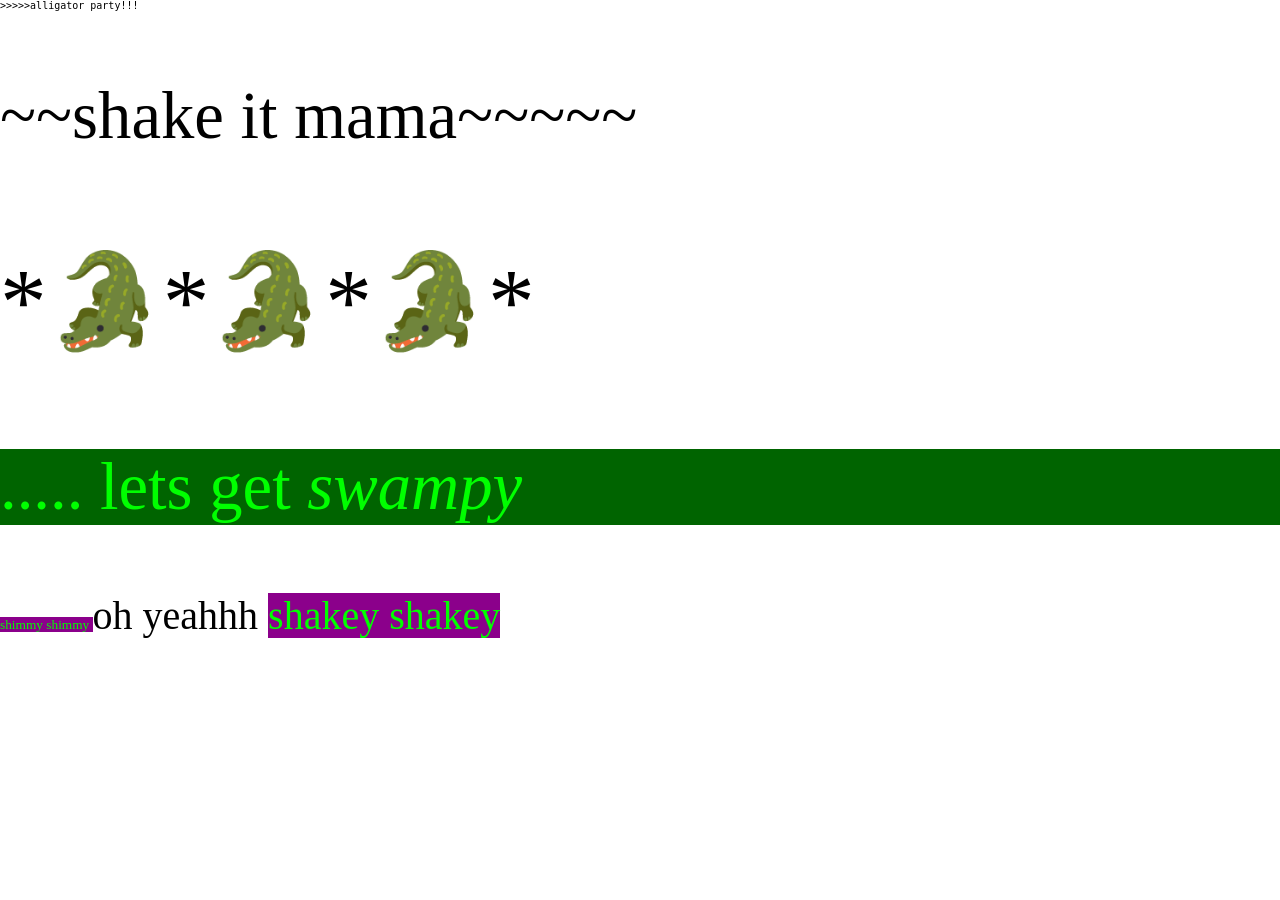
<file: Class13/index.html>
<html>
	<head>
		<title> Class 13 Demo </title>
		<meta name="viewport" content="width=device-width" />

		<!-- link the css -->
		<link rel="stylesheet" href="style.css"/>
	</head>


	<body>
		<p id="important">
			>>>>>alligator party!!!
		</p>
		<!-- add p tag -->
		<p> 
			~~shake it mama~~~~~
		</p>

		<!-- ass a p tag with a class -->
		<!-- class names cant have spaces, spaces make several classes -->

		<p class="croc">
			*🐊*🐊*🐊*
		</p>

		<p class="green">
			..... lets get <em> swampy </em>
		</p>

		<!-- generic inline group -->

		<span class="purple">
			shimmy shimmy
		</span>

		<span class="big">
			oh yeahhh
		</span>

		<span class="big purple">
			shakey shakey
		</span>

		<!-- you can use a class many times -->
		<!-- you can only use an id one time -->


	</body>

</html>
</file>
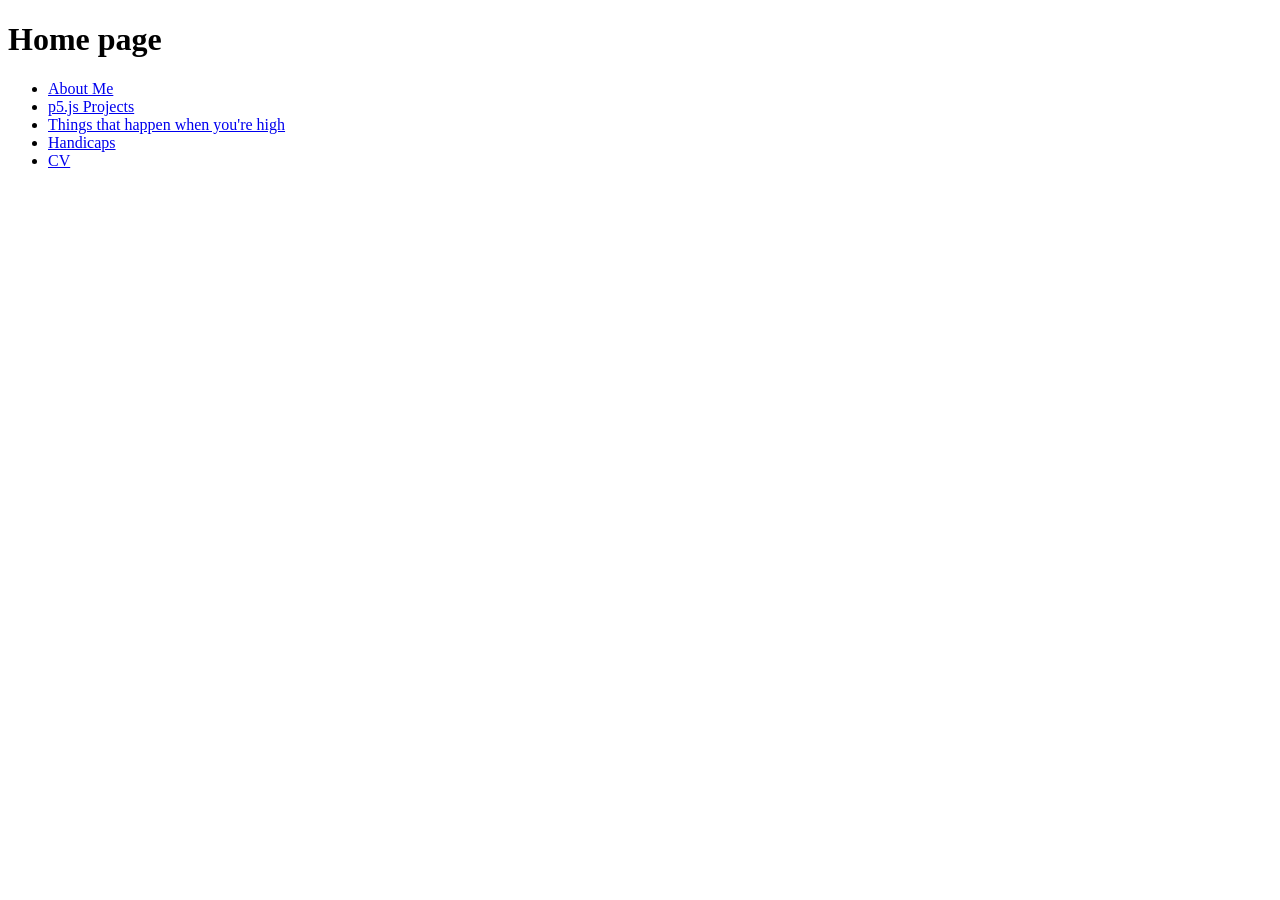
<file: portfolio/index.html>
<!DOCTYPE html>
<head>
  <title>Home page</title>
</head>
<body>
  <h1>Home page</h1>

  <ul>
    <li><a href="about-me.html">About Me</a></li>
    <li><a href="p5-projects.html">p5.js Projects</a></li>
    <li><a href="things-that-happen-when-youre-high.html">Things that happen when you're high</a></li>
    <li><a href="handicaps.html">Handicaps</a></li>
    <li><a href="https://drive.google.com/file/d/1G6LGczjg68KVwYa2l1hdwXFnT37SLbnw/view">CV</a></li>
  </ul>
</body>
</file>
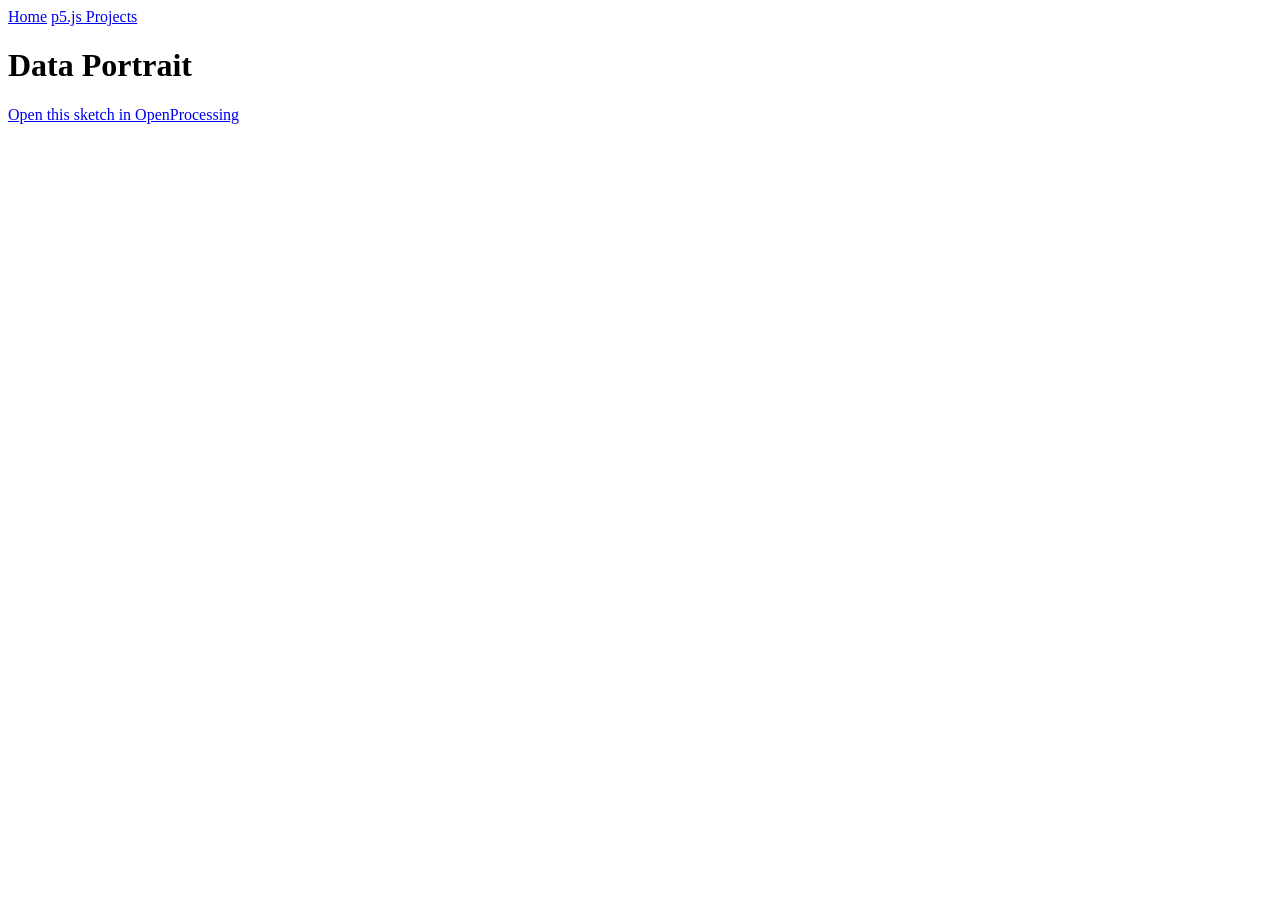
<file: portfolio/data-portrait.html>
<!DOCTYPE html>
<head>
  <title>Data Portrait</title>
</head>
<body>
  <a href="index.html">Home</a>
  <a href="p5-projects.html">p5.js Projects</a>

  <h1>Data Portrait</h1> 
  <p><a href="https://oppr.org/s/VFkTdzmq">Open this sketch in OpenProcessing</a></p>

</body>
</file>
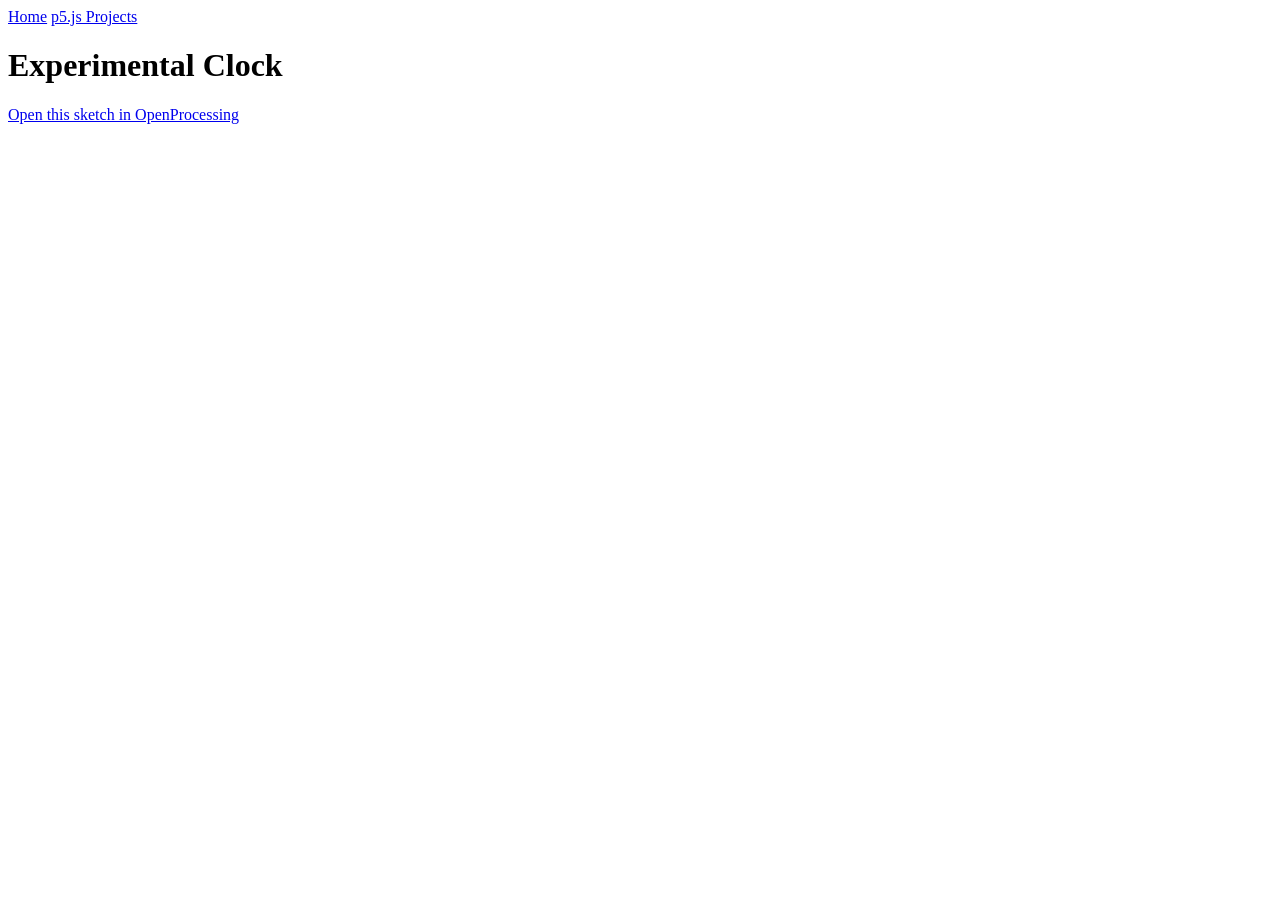
<file: portfolio/experimental-clock.html>
<!DOCTYPE html>
<head>
  <title>Experimental Clock</title>
</head>
<body>
  <a href="index.html">Home</a>
  <a href="p5-projects.html">p5.js Projects</a>

  <h1>Experimental Clock</h1>
<p><a href="https://oppr.org/s/za3BPH1w">Open this sketch in OpenProcessing</a></p>

</body>
</file>
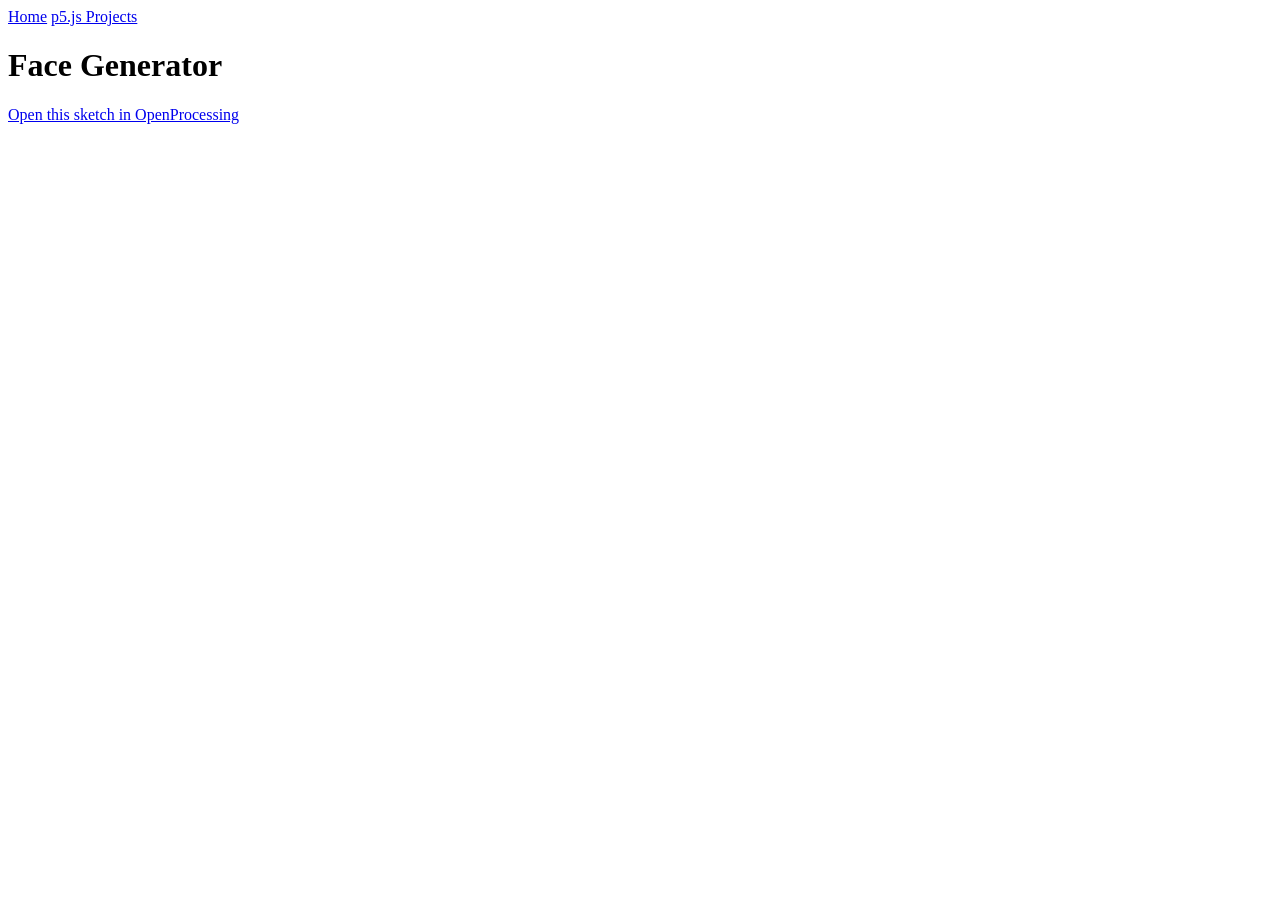
<file: portfolio/face-generator.html>
<!DOCTYPE html>
<head>
  <title>Face Generator</title>
</head>
<body>
  <a href="index.html">Home</a>
  <a href="p5-projects.html">p5.js Projects</a>

  <h1>Face Generator</h1>

  <p><a href="https://oppr.org/s/Dr4BmNyA">Open this sketch in OpenProcessing</a></p>

</body>
</file>
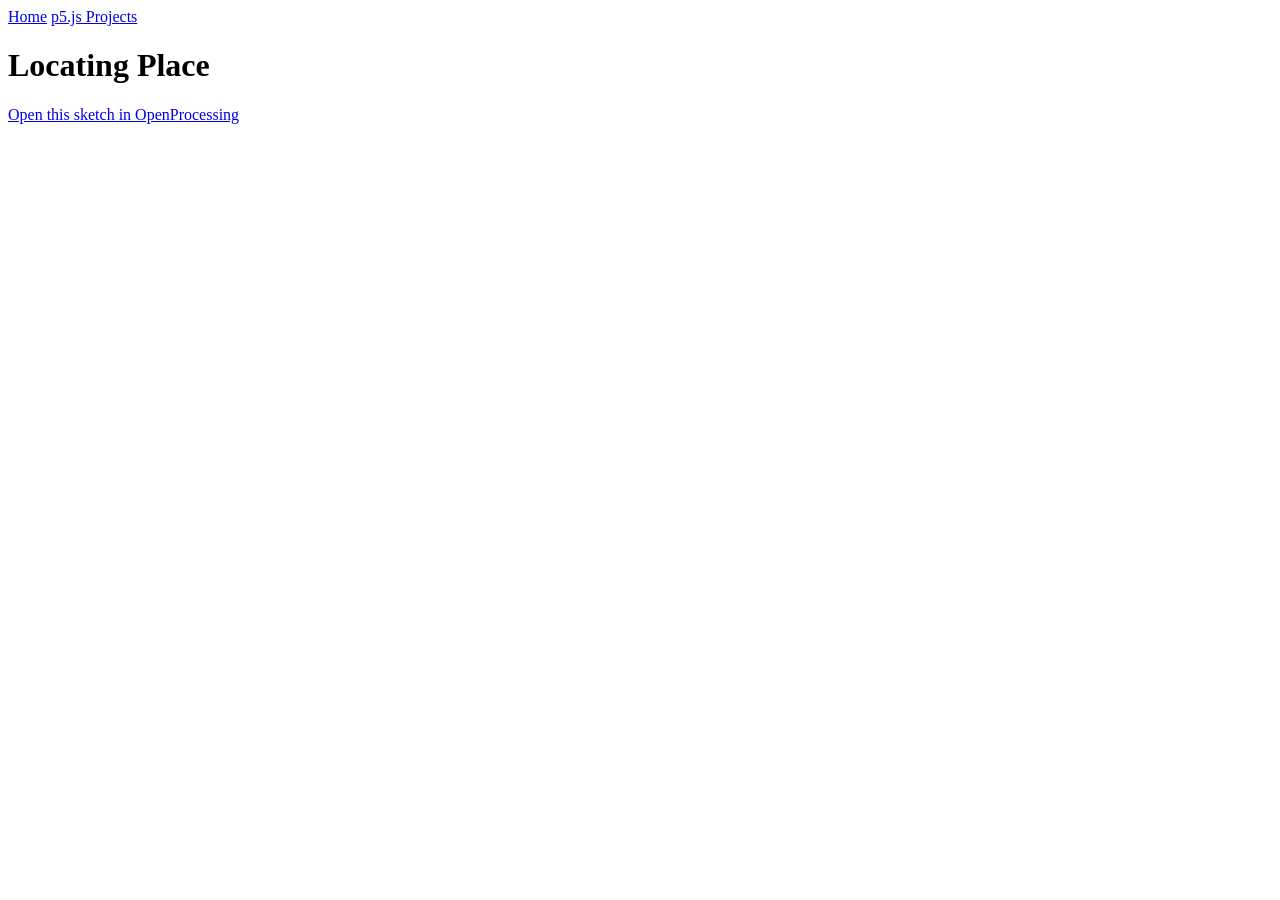
<file: portfolio/locating-place.html>
<!DOCTYPE html>
<head>
  <title>Locating Place</title>
</head>
<body>
  <a href="index.html">Home</a>
  <a href="p5-projects.html">p5.js Projects</a>

  <h1>Locating Place</h1>
  <p><a href="https://oppr.org/s/vVLIndi1">Open this sketch in OpenProcessing</a></p>

</body>
</file>
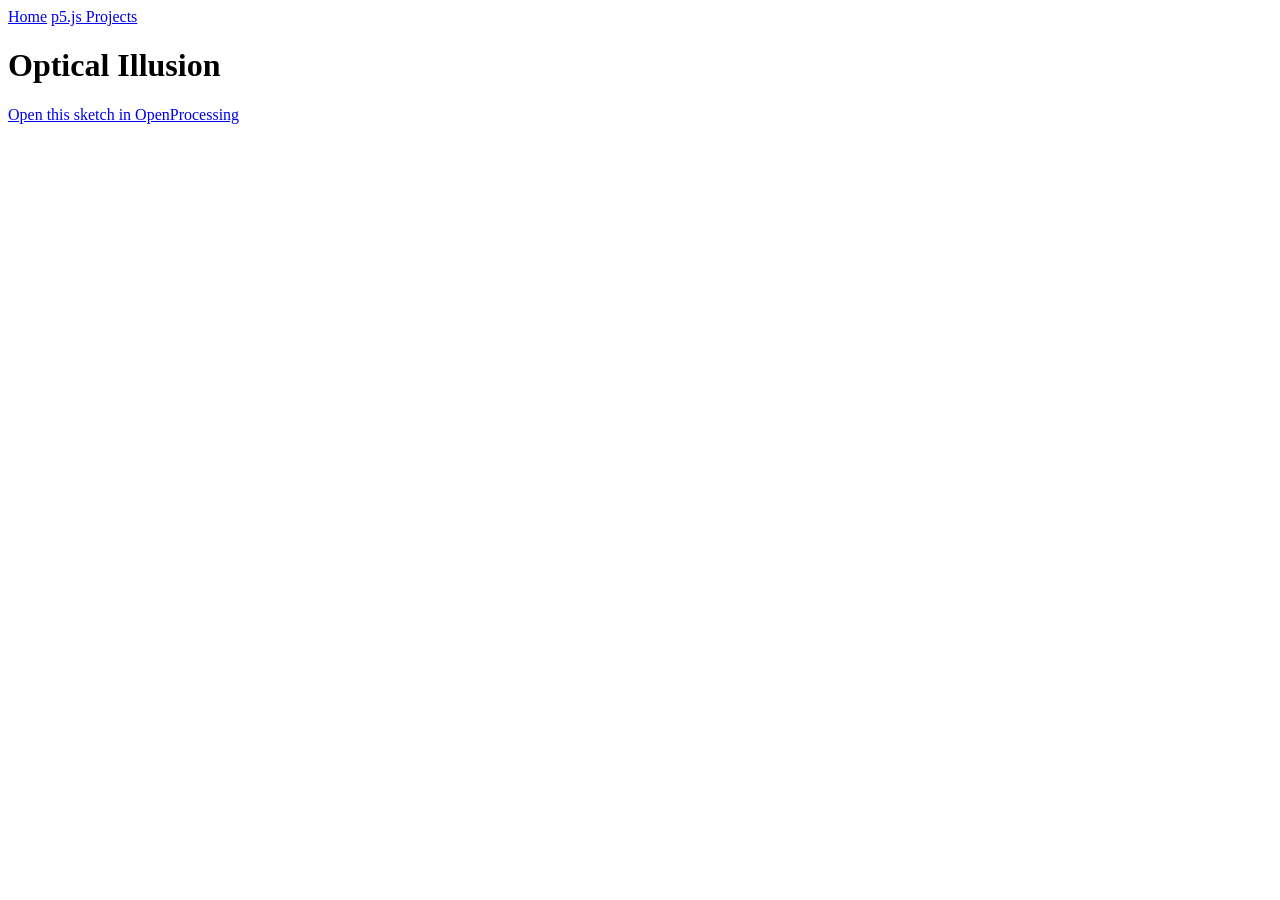
<file: portfolio/optical-illusion.html>
<!DOCTYPE html>
<head>
  <title>Optical Illusion</title>
</head>
<body>
  <a href="index.html">Home</a>
  <a href="p5-projects.html">p5.js Projects</a>

  <h1>Optical Illusion</h1>

  <p><a href="https://oppr.org/s/zRlPfo5d">Open this sketch in OpenProcessing</a></p>

</body>
</file>
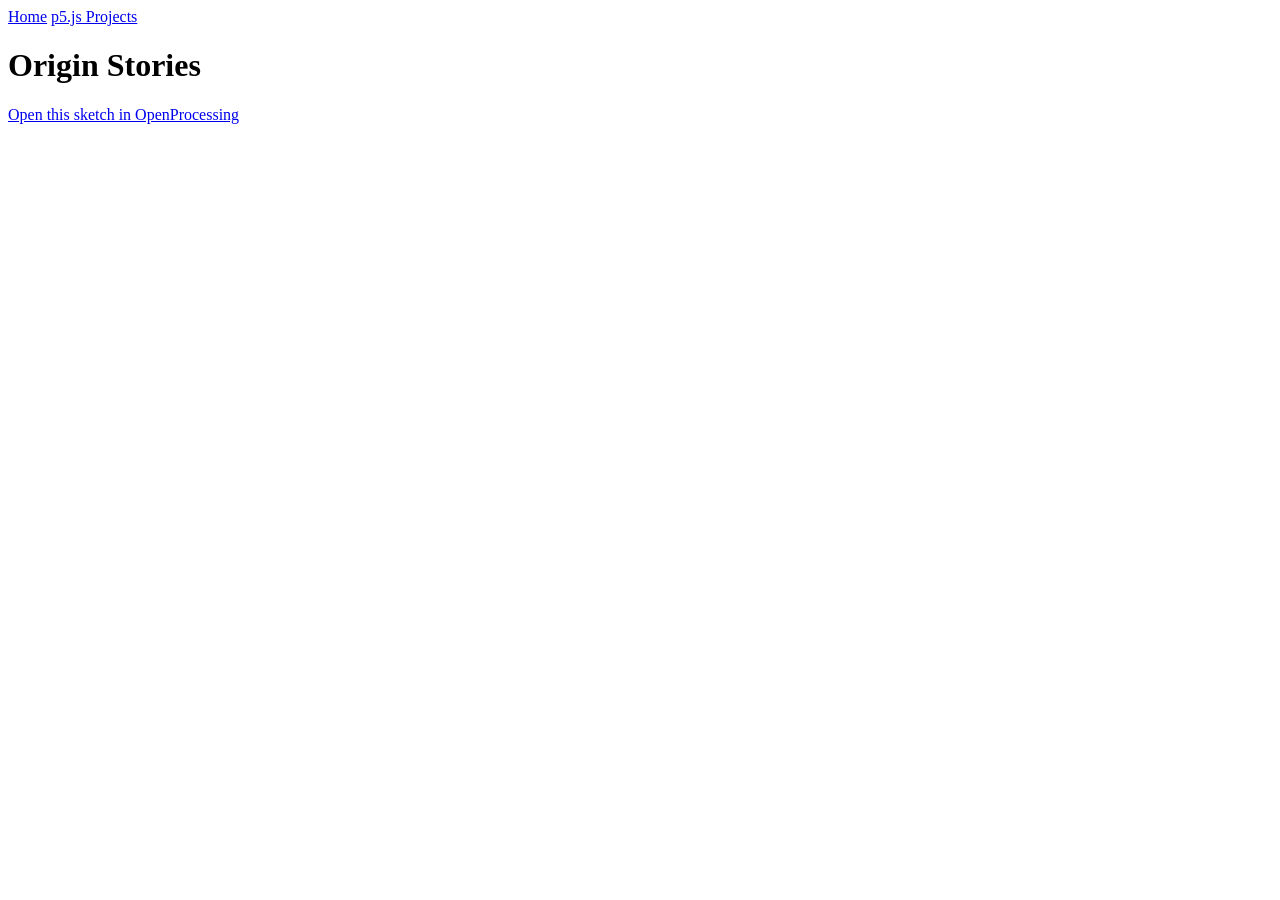
<file: portfolio/origin-stories.html>
<!DOCTYPE html>
<head>
  <title>Origin Stories</title>
</head>
<body>
  <a href="index.html">Home</a>
  <a href="p5-projects.html">p5.js Projects</a>

  <h1>Origin Stories</h1>
  <p><a href="https://oppr.org/s/J50AA1SI">Open this sketch in OpenProcessing</a></p>

</body>
</file>
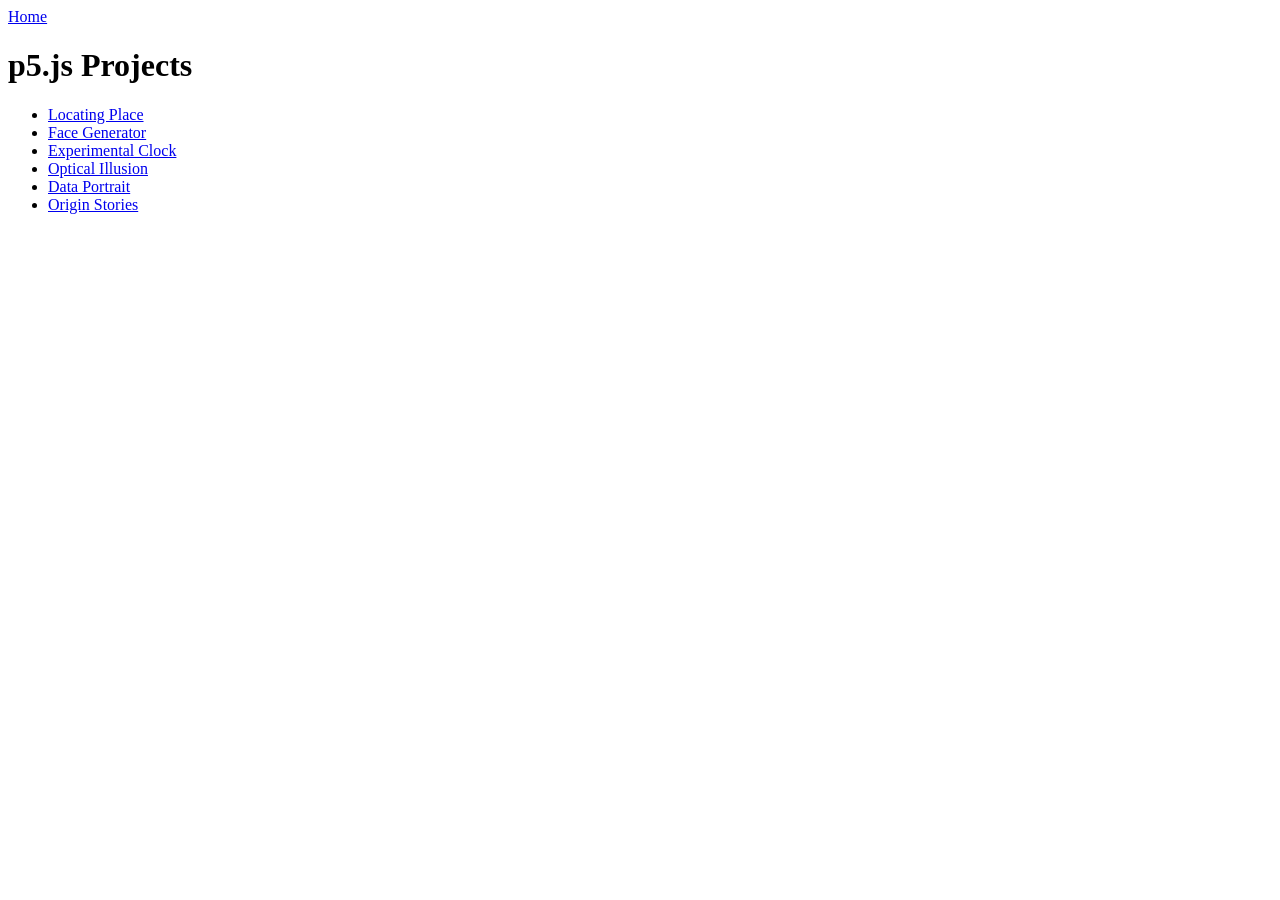
<file: portfolio/p5-projects.html>
<!DOCTYPE html>
<head>
  <title>p5.js Projects</title>
</head>
<body>
  <a href="index.html">Home</a>

  <h1>p5.js Projects</h1>

  <ul>
    <li><a href="locating-place.html">Locating Place</a></li>
    <li><a href="face-generator.html">Face Generator</a></li>
    <li><a href="experimental-clock.html">Experimental Clock</a></li>
    <li><a href="optical-illusion.html">Optical Illusion</a></li>
    <li><a href="data-portrait.html">Data Portrait</a></li>
    <li><a href="origin-stories.html">Origin Stories</a></li>
  </ul>
</body>
</file>
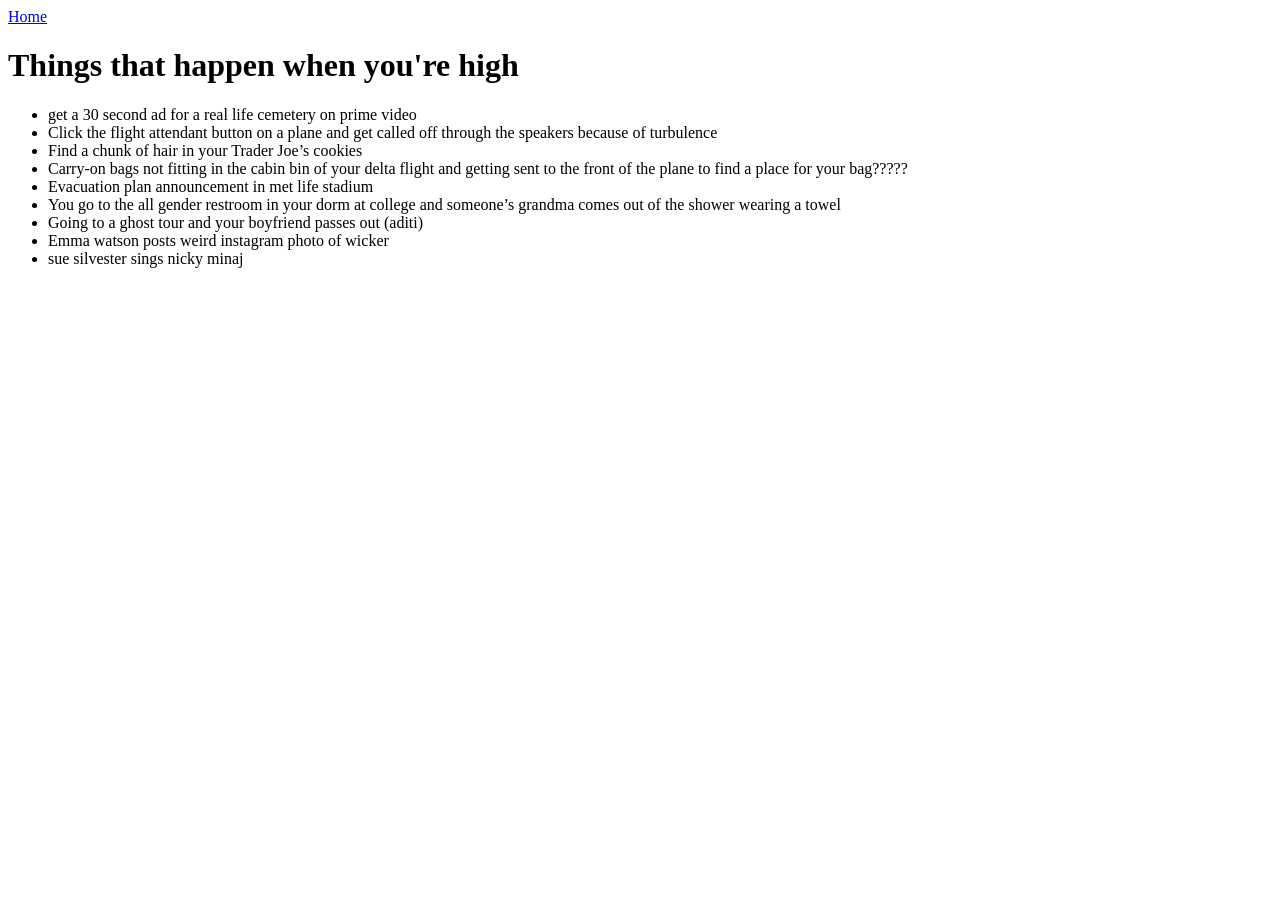
<file: portfolio/things-that-happen-when-youre-high.html>
<!DOCTYPE html>
<head>
  <title>Things that happen when you're high</title>
</head>
<body>
  <a href="index.html">Home</a>

  <h1>Things that happen when you're high</h1>

  <ul>
    <li>get a 30 second ad for a real life cemetery on prime video</li>
    <li>Click the flight attendant button on a plane and get called off through the speakers because of turbulence</li>
    <li>Find a chunk of hair in your Trader Joe&rsquo;s cookies</li>
    <li>Carry-on bags not fitting in the cabin bin of your delta flight and getting sent to the front of the plane to find a place for your bag?????</li>
    <li>Evacuation plan announcement in met life stadium</li>
    <li>You go to the all gender restroom in your dorm at college and someone&rsquo;s grandma comes out of the shower wearing a towel</li>
    <li>Going to a ghost tour and your boyfriend passes out (aditi)</li>
    <li>Emma watson posts weird instagram photo of wicker</li>
    <li>sue silvester sings nicky minaj</li>
  </ul>
</body>
</file>
<file: Class13/style.css>
/*
this is a comment
	rule syntax:
	selector {
		property: value;
	}
*/
	/* this will apply to EVERYTHING */
	/* it uses Box Sizing */

	*{
		box-sizing: border-box;
	}

	body{
		width: 100vw;
		height: 100vh;
		margin: 0;
		overflow-x: clip; 
	}

	body > * {
		width: 100%;
	}

	p {
		font-size: 50pt;
	}

	.croc{
		font-size: 70pt;
		translate: (20vw,0vh);
        animation: dance 1s infinite alternate linear;
	}

	.green{
		color: lime;
		background-color: darkgreen;
	}

	.purple{
		font-size: 10pt;
		color: lime;
		background-color: darkmagenta;
	}

	.big{
		font-size: 30pt;
	}

	#important{
		font-family: monospace;
		font-size:small;
	}

	@keyframes dance {
    0%{transform: translate(20vw,0vh);}
    100%{transform: translate(50vw,0vh);}
    }
</file>
